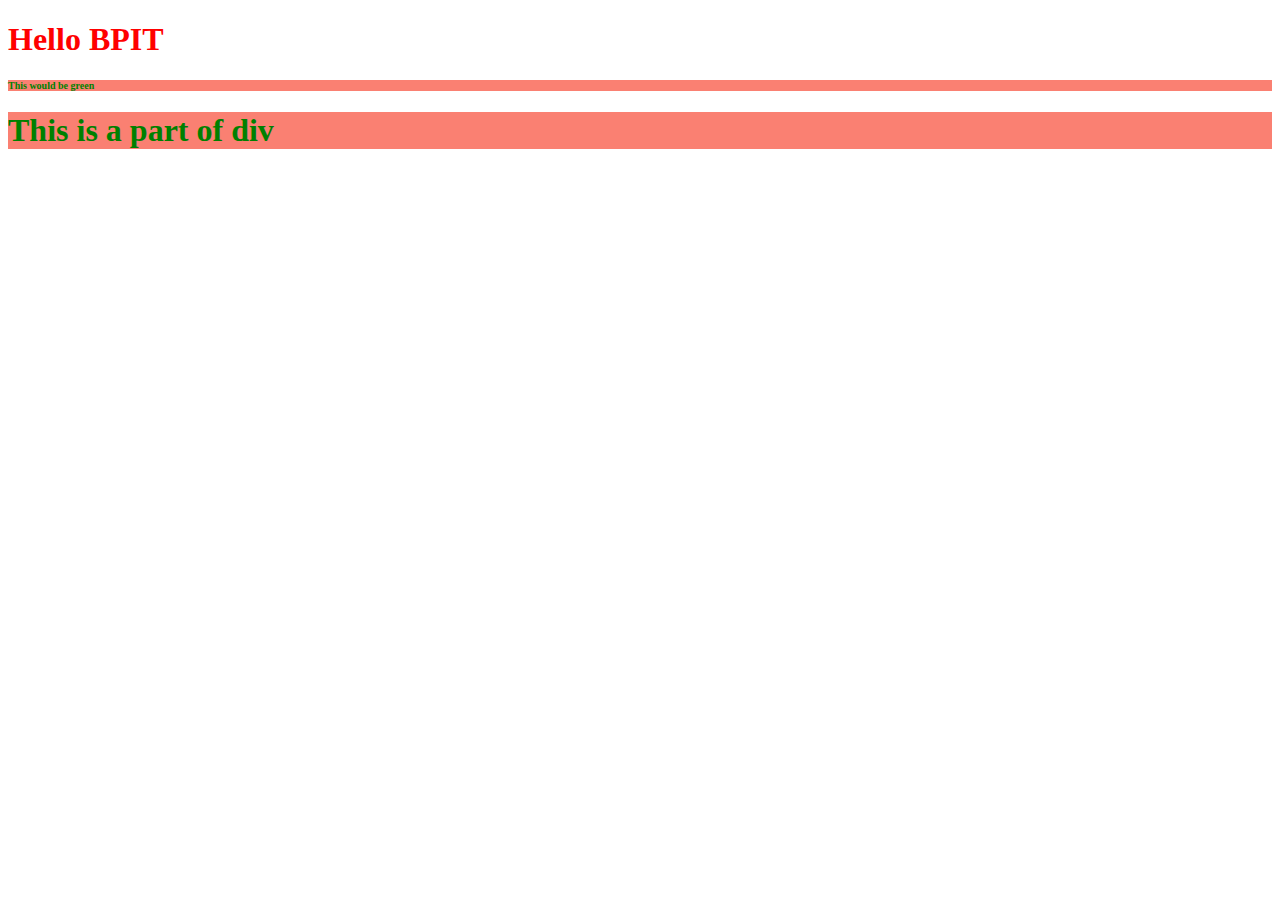
<file: poc/demo.html>
<!DOCTYPE html>
<html lang="en">
<head>
    <meta charset="UTF-8">
    <meta name="viewport" content="width=device-width, initial-scale=1.0">
    <title>Document</title>
    <link rel="stylesheet" href="style.css">
</head>
<body>
    <h1>Hello BPIT</h1>
    <div>
        <h1 class="green small">This would be green</h1>
        <h1 class="green"> This is a part of div</h1>
    </div>
</body>
</html>
</file>
<file: poc/style.css>
/* element */
h1{
    color: red;
}

/* class selector */
.green{
    color:green ;
}

/*sibling =>element, class*/
.green.small{
    font-size: 10px;
}

/*children selector*/
div h1{
    background-color: salmon;
}
</file>
